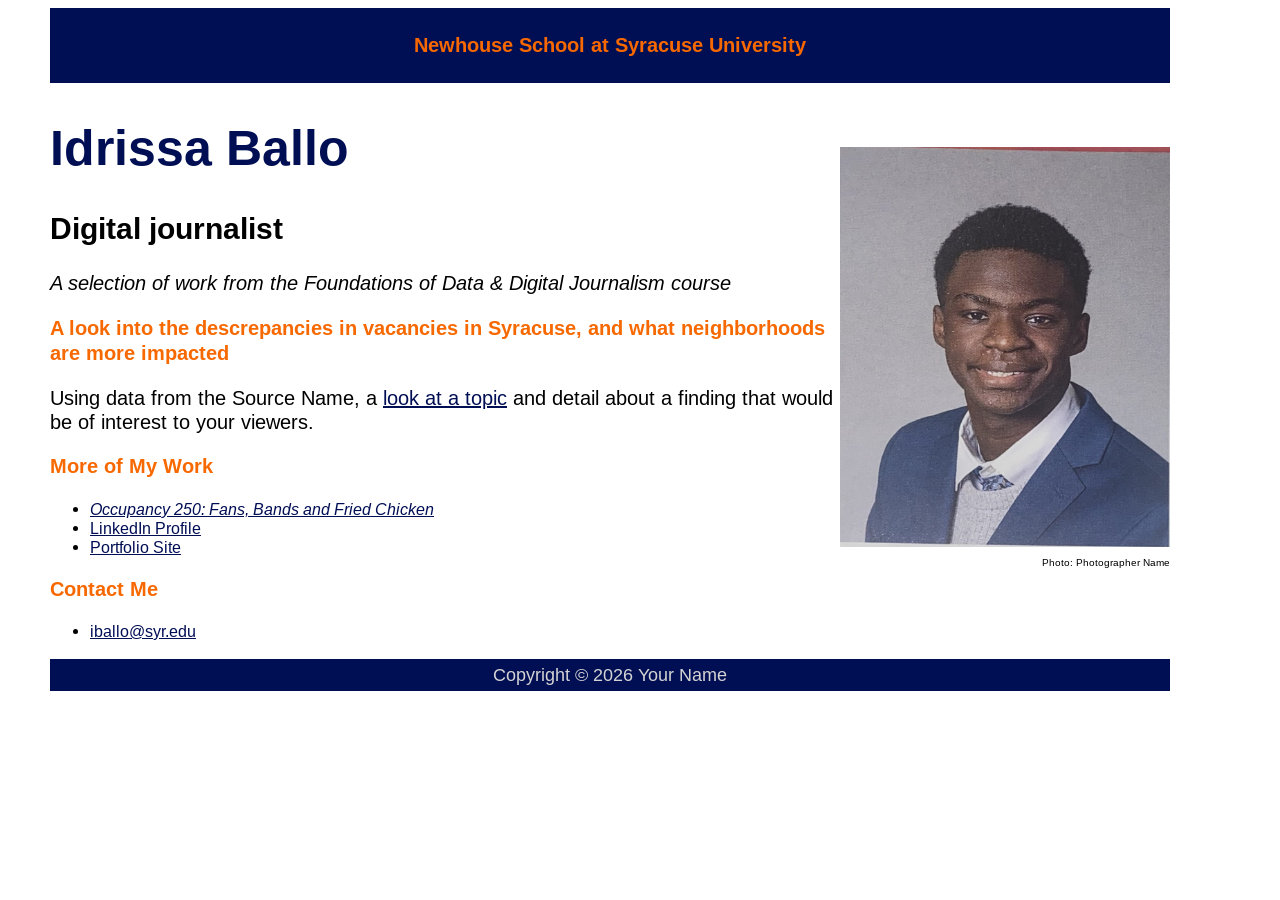
<file: portfolioindex.html>
<!doctype html>
<html lang="en">
  <head>
    <meta charset="utf-8">

    <meta name="viewport" content="width=device-width, initial-scale=1">

    <link rel="stylesheet" href="portfolio.css">

    <title>Your Name Github Portfolio Site</title>

    <!--Additional Google Font: Arimo -->

<link rel="preconnect" href="https://fonts.googleapis.com">
<link rel="preconnect" href="https://fonts.gstatic.com" crossorigin>
<link href="https://fonts.googleapis.com/css2?family=Arimo:ital,wght@0,400..700;1,400..700&display=swap" rel="stylesheet">


  </head>
  <body>

    <div class="container">

      <div class="row">

        <header class="col bg-secondary text-white p-2 mb-4">
          <h3>Newhouse School at Syracuse University</h3>
        </header>

      </div>

      <div class="row">

        <div class="col-lg-1">

  
            <div class="mainimage">

             <!-- Replace with your own photo; Update ALT --> 

              <img src="Headshot.jpg" alt="Your Name photo" width="330" height="400">

              <!-- Update Photographer Name -->

              <div class="caption">Photo: Photographer Name</div>

            </div>

          <h1>Idrissa Ballo</h1>

          <h2>Digital journalist</h2>

          <p><em>A selection of work from the Foundations of Data & Digital Journalism course</em></p>

          <!-- Update with Description about Final Project --> 

          <h3>A look into the descrepancies in vacancies in Syracuse, and what neighborhoods are more impacted</h3>


          <p>Using data from the Source Name, a <a href="/final/">look at a topic</a> and detail about a finding that would be of interest to your viewers. 
          </p>


          <h3>More of My Work</h3>

         <!-- Add links to clips, non-class work --> 

          <ul>
            <li> <a href="https://www.occupancy250.com" target="_blank"><em>Occupancy 250: Fans, Bands and Fried Chicken</em></a></li>
            <li> <a href="https://www.linkedin.com/in/jonnglass/" target="_blank">LinkedIn Profile</a></li>
            <li><a href="https://www.jonnglass.com" target="_blank">Portfolio Site</a></li>
          </ul>

          <h3>Contact Me</h3>
          <!-- Update to Your Email Address --> 

          <ul>
            <li> <a href="mailto:yourname@syr.edu?Subject=Inquiry from my Github site">iballo@syr.edu</a></li>
          </ul>

        </div>

      </div>

    <div class="footer">


      <p>Copyright &copy; <script>document.write(new Date().getFullYear())</script> Your Name</p>
    </div>



    <!-- Bootstrap Bundle with Popper -->
    <script src="https://cdn.jsdelivr.net/npm/bootstrap@5.0.2/dist/js/bootstrap.bundle.min.js" integrity="sha384-MrcW6ZMFYlzcLA8Nl+NtUVF0sA7MsXsP1UyJoMp4YLEuNSfAP+JcXn/tWtIaxVXM" crossorigin="anonymous"></script>

  </body>
</html>
</file>
<file: portfolio.css>
body {
  font-family: Arimo, sans-serif;
  max-width: 70rem;
  margin-left:50px;
  margin-right: 10px;
}

header {
  background-color: #000E54;
  font-size: 20px;
  padding-top: 5px;
  padding-bottom: 5px;
  padding-left: 20%;
  padding-right: 20%;
  margin-bottom: 10px;
  text-align: center;
}

p {
  font-size: 20px;
}

h1 {
  font-style: bold;
  font-size: 50px;
  color: #000E54
}

h2 {
  font-size: 30px;
  margin-bottom: 1.5rem;
}

h3 {
  font-style: bold;
  font-size: 20px;
  color: #F76900;
}

/* unvisited link */
a:link {
  color: #000E54;
}

/* visited link */
a:visited {
  color: #000E54;
}

/* mouse over link */
a:hover {
  color: #F76900;
}

/* selected link */
a:active {
  color: #000E54;
}

.mainimage {
  float: right;
  margin-left: auto;
  margin-right: auto;
  margin-top: 30px;
  margin-bottom: 30px;
}

.footer p { 
  color: lightgray;
  background-color: #000E54;
  font-size: 18px;
  padding-top: 5px;
  padding-bottom: 5px;
  padding-left: 20%;
  padding-right: 20%;
  margin-bottom: 10px;
  text-align: center;
}

.caption {
  font-size: 10px;
  margin-left: 0px;
  margin-right: 0px;
  margin-top: 5px;
  text-align: right;
}

/*Add or Update Your Own Font*/

.arimo {
  font-family: "Arimo", sans-serif;
  font-optical-sizing: auto;
  font-weight: 500;
  font-style: normal;
}

/*Post Below for Mobile Format*/
@media only screen and (max-width: 767px)

{
.mainimage {
  float: left;
  margin-left: auto;
  margin-right: auto;
  margin-top: 30px;
  margin-bottom: 30px;
}

}
</file>
